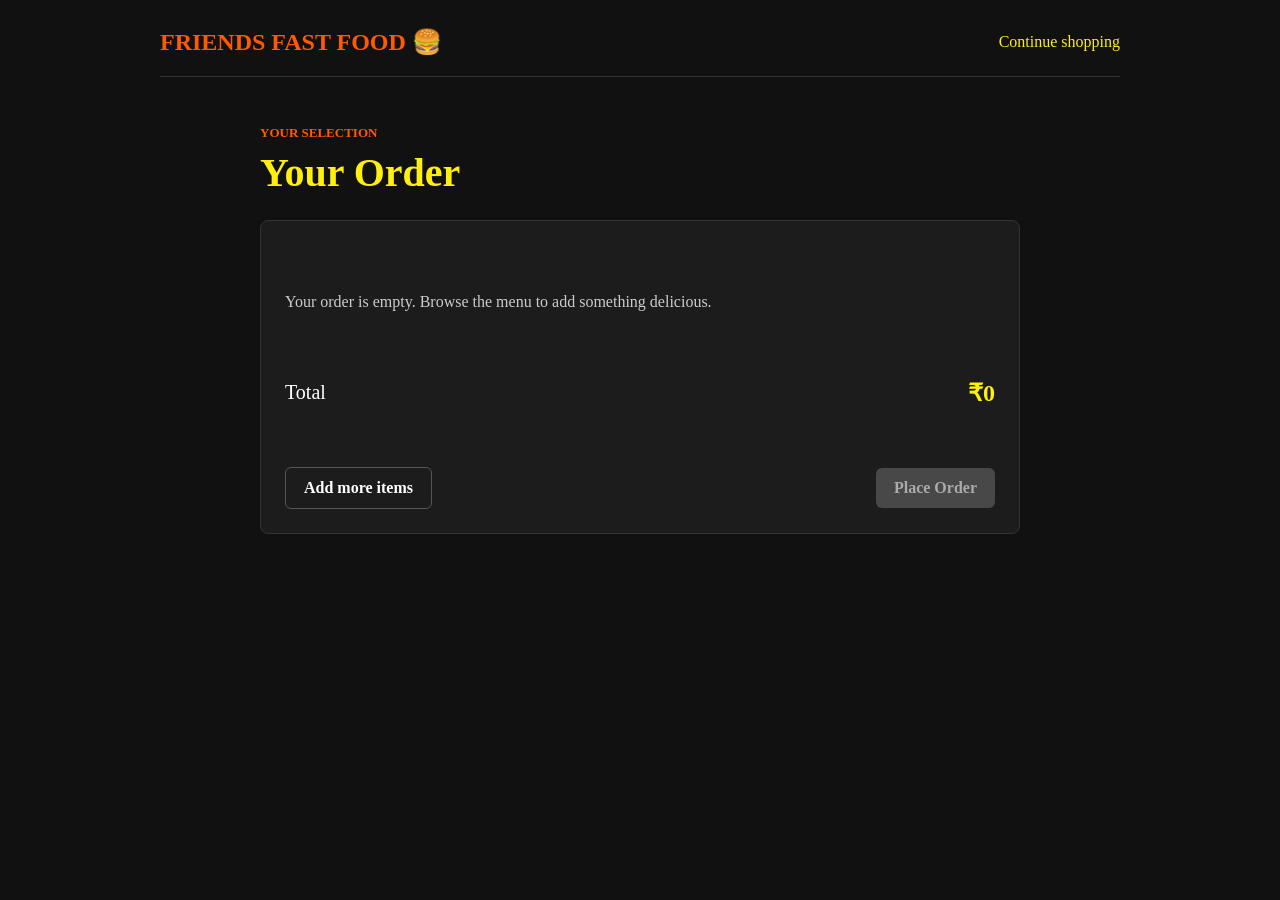
<file: order.html>
<!DOCTYPE html>
<html lang="en">
<head>
    <meta charset="UTF-8">
    <meta name="viewport" content="width=device-width, initial-scale=1.0">
    <title>Your Order | Friends Fast Food</title>
    <link rel="stylesheet" href="style.css">
</head>
<body class="order-body">
    <main class="order-page">
        <header class="order-header">
            <a class="order-logo" href="index.html">FRIENDS FAST FOOD 🍔</a>
            <a class="continue-link" href="index.html#menu">Continue shopping</a>
        </header>

        <section class="order-content" aria-labelledby="orderTitle">
            <p class="order-eyebrow">YOUR SELECTION</p>
            <h1 id="orderTitle">Your Order</h1>

            <div class="order-panel">
                <div id="orderItems" class="order-items" aria-live="polite"></div>

                <div class="order-total-row">
                    <span>Total</span>
                    <strong id="orderTotal">₹0</strong>
                </div>

                <p id="orderMessage" class="order-message" role="status" aria-live="polite"></p>

                <div class="order-actions">
                    <a class="order-back-button" href="index.html#menu">Add more items</a>
                    <button type="button" class="place-order-button" id="placeOrderButton">Place Order</button>
                </div>
            </div>
        </section>
    </main>

    <script>
        const cartStorageKey = "friendsFastFoodCart";
        const orderItems = document.getElementById("orderItems");
        const orderTotal = document.getElementById("orderTotal");
        const orderMessage = document.getElementById("orderMessage");
        const placeOrderButton = document.getElementById("placeOrderButton");

        function readCart() {
            return JSON.parse(localStorage.getItem(cartStorageKey) || "[]");
        }

        function formatPrice(price) {
            return `₹${Number(price).toLocaleString("en-IN")}`;
        }

        function makeButton(label, action, index, className, accessibleLabel) {
            const button = document.createElement("button");
            button.type = "button";
            button.className = className;
            button.textContent = label;
            button.dataset.action = action;
            button.dataset.index = index;
            button.setAttribute("aria-label", accessibleLabel);
            return button;
        }

        function renderCart() {
            const cart = readCart();
            let total = 0;
            orderItems.replaceChildren();

            if (cart.length === 0) {
                const emptyMessage = document.createElement("p");
                emptyMessage.className = "order-empty";
                emptyMessage.textContent = "Your order is empty. Browse the menu to add something delicious.";
                orderItems.append(emptyMessage);
            }

            cart.forEach(function(item, index) {
                total += Number(item.price) * item.quantity;

                const row = document.createElement("article");
                row.className = "order-item";

                const details = document.createElement("div");
                details.className = "order-item-details";

                const name = document.createElement("h2");
                name.textContent = item.name;

                const price = document.createElement("p");
                price.textContent = `${formatPrice(item.price)} each`;

                const subtotal = document.createElement("p");
                subtotal.className = "order-item-total";
                subtotal.textContent = `Subtotal: ${formatPrice(Number(item.price) * Number(item.quantity))}`;
                details.append(name, price, subtotal);

                const controls = document.createElement("div");
                controls.className = "order-item-controls";

                const quantityControl = document.createElement("div");
                quantityControl.className = "quantity-control";
                quantityControl.append(
                    makeButton("−", "decrease", index, "quantity-button", `Decrease ${item.name} quantity`)
                );

                const quantity = document.createElement("span");
                quantity.className = "quantity-value";
                quantity.textContent = item.quantity;
                quantityControl.append(quantity);
                quantityControl.append(
                    makeButton("+", "increase", index, "quantity-button", `Increase ${item.name} quantity`)
                );

                controls.append(quantityControl);
                controls.append(
                    makeButton("Remove", "remove", index, "remove-button", `Remove ${item.name}`)
                );

                row.append(details, controls);
                orderItems.append(row);
            });

            orderTotal.textContent = formatPrice(total);
            placeOrderButton.disabled = cart.length === 0;
        }

        orderItems.addEventListener("click", function(event) {
            const button = event.target.closest("button[data-action]");
            if (!button) {
                return;
            }

            const cart = readCart();
            const itemIndex = Number(button.dataset.index);
            const item = cart[itemIndex];
            if (!item) {
                return;
            }

            if (button.dataset.action === "increase") {
                item.quantity += 1;
            } else if (button.dataset.action === "decrease") {
                item.quantity -= 1;
                if (item.quantity <= 0) {
                    cart.splice(itemIndex, 1);
                }
            } else if (button.dataset.action === "remove") {
                cart.splice(itemIndex, 1);
            }

            localStorage.setItem(cartStorageKey, JSON.stringify(cart));
            renderCart();
        });

        placeOrderButton.addEventListener("click", function() {
            if (readCart().length === 0) {
                return;
            }

            localStorage.removeItem(cartStorageKey);
            renderCart();
            orderMessage.textContent = "Your order has been placed. Thank you!";
        });

        renderCart();
    </script>
</body>
</html>
</file>
<file: style.css>
.click-button {
    display: inline-block;
    margin-left: 12px;
    padding: 14px 32px;
    border: 0;
    border-radius: 30px;
    background: #ff5a00;
    color: #fff;
    font: bold 16px 'Times New Roman', Times, serif;
    cursor: pointer;
    transition: background 0.3s;
}

.click-button:hover {
    background: #ff7b2f;
}

.click-button:focus-visible {
    outline: 3px solid #ffef0f;
    outline-offset: 3px;
}

.order-btn {
    border: 0;
    font: inherit;
    cursor: pointer;
}

.order-body {
    min-height: 100vh;
    margin: 0;
    background: #111;
    color: #fff;
    font-family: 'Times New Roman', Times, serif;
}

.order-page {
    max-width: 960px;
    margin: 0 auto;
    padding: 28px 20px 64px;
}

.order-header {
    display: flex;
    align-items: center;
    justify-content: space-between;
    gap: 20px;
    padding-bottom: 20px;
    border-bottom: 1px solid #333;
}

.order-logo {
    color: #ff5a00;
    font-size: 24px;
    font-weight: bold;
    text-decoration: none;
}

.continue-link {
    color: #ffef0f;
    text-decoration: none;
}

.continue-link:hover {
    color: #fff;
}

.order-content {
    max-width: 760px;
    margin: 48px auto 0;
}

.order-eyebrow {
    margin-bottom: 8px;
    color: #ff5a00;
    font-size: 13px;
    font-weight: bold;
}

.order-content > h1 {
    margin: 0 0 24px;
    color: #ffef0f;
    font-size: 40px;
}

.order-panel {
    padding: 24px;
    border: 1px solid #333;
    border-radius: 8px;
    background: #1c1c1c;
}

.order-items {
    display: grid;
}

.order-item {
    display: flex;
    align-items: center;
    justify-content: space-between;
    gap: 24px;
    padding: 18px 0;
    border-bottom: 1px solid #383838;
}

.order-item-details h2 {
    margin: 0 0 7px;
    color: #fff;
    font-size: 21px;
}

.order-item-details p {
    margin: 0;
    color: #ff9a5c;
}

.order-item-total {
    margin-top: 6px;
    color: #ffef0f;
    font-weight: bold;
}

.order-item-controls,
.quantity-control {
    display: flex;
    align-items: center;
    gap: 10px;
}

.quantity-control {
    gap: 0;
    overflow: hidden;
    border: 1px solid #4b4b4b;
    border-radius: 6px;
}

.quantity-value {
    min-width: 36px;
    text-align: center;
    font-weight: bold;
}

.order-page button,
.order-back-button {
    min-height: 40px;
    border: 0;
    border-radius: 6px;
    font: inherit;
    font-weight: bold;
    text-decoration: none;
    cursor: pointer;
    transition: transform 0.2s ease, box-shadow 0.2s ease, background 0.2s ease;
}

.quantity-button {
    width: 40px;
    background: #292929;
    color: #ffef0f;
    font-size: 20px !important;
}

.remove-button {
    padding: 0 12px;
    background: #34201a;
    color: #ff9a5c;
}

.order-actions {
    display: flex;
    align-items: center;
    justify-content: space-between;
    gap: 14px;
    margin-top: 22px;
}

.order-back-button,
.place-order-button {
    display: inline-flex;
    align-items: center;
    justify-content: center;
    padding: 0 18px;
}

.order-back-button {
    border: 1px solid #555;
    color: #fff;
}

.place-order-button {
    background: #ff5a00;
    color: #fff;
}

.order-page button:not(:disabled):hover,
.order-back-button:hover {
    transform: translateY(-2px);
    box-shadow: 0 5px 14px rgba(255, 90, 0, 0.28);
}

.order-page button:not(:disabled):active,
.order-back-button:active {
    transform: translateY(0) scale(0.98);
}

.order-page button:focus-visible,
.order-back-button:focus-visible,
.continue-link:focus-visible,
.order-logo:focus-visible {
    outline: 2px solid #ffef0f;
    outline-offset: 3px;
}

.order-page button:disabled {
    background: #484848;
    color: #aaa;
    cursor: not-allowed;
}

.order-total-row {
    display: flex;
    align-items: center;
    justify-content: space-between;
    padding-top: 20px;
    font-size: 20px;
}

.order-total-row strong {
    color: #ffef0f;
    font-size: 24px;
}

.order-empty {
    padding: 28px 0;
    color: #ccc;
    line-height: 1.6;
}

.order-message {
    min-height: 24px;
    margin: 14px 0 0;
    color: #ffef0f;
}

@media (max-width: 600px) {
    .order-page {
        padding: 20px 16px 40px;
    }

    .order-header {
        align-items: flex-start;
        flex-direction: column;
        gap: 12px;
    }

    .order-content {
        margin-top: 32px;
    }

    .order-content > h1 {
        font-size: 34px;
    }

    .order-panel {
        padding: 18px;
    }

    .order-item {
        align-items: flex-start;
        flex-direction: column;
        gap: 14px;
    }

    .order-item-controls {
        width: 100%;
        justify-content: space-between;
    }

    .order-actions {
        align-items: stretch;
        flex-direction: column-reverse;
    }
}

@media (prefers-reduced-motion: reduce) {
    .order-page button,
    .order-back-button {
        transition: none;
    }
}
</file>
